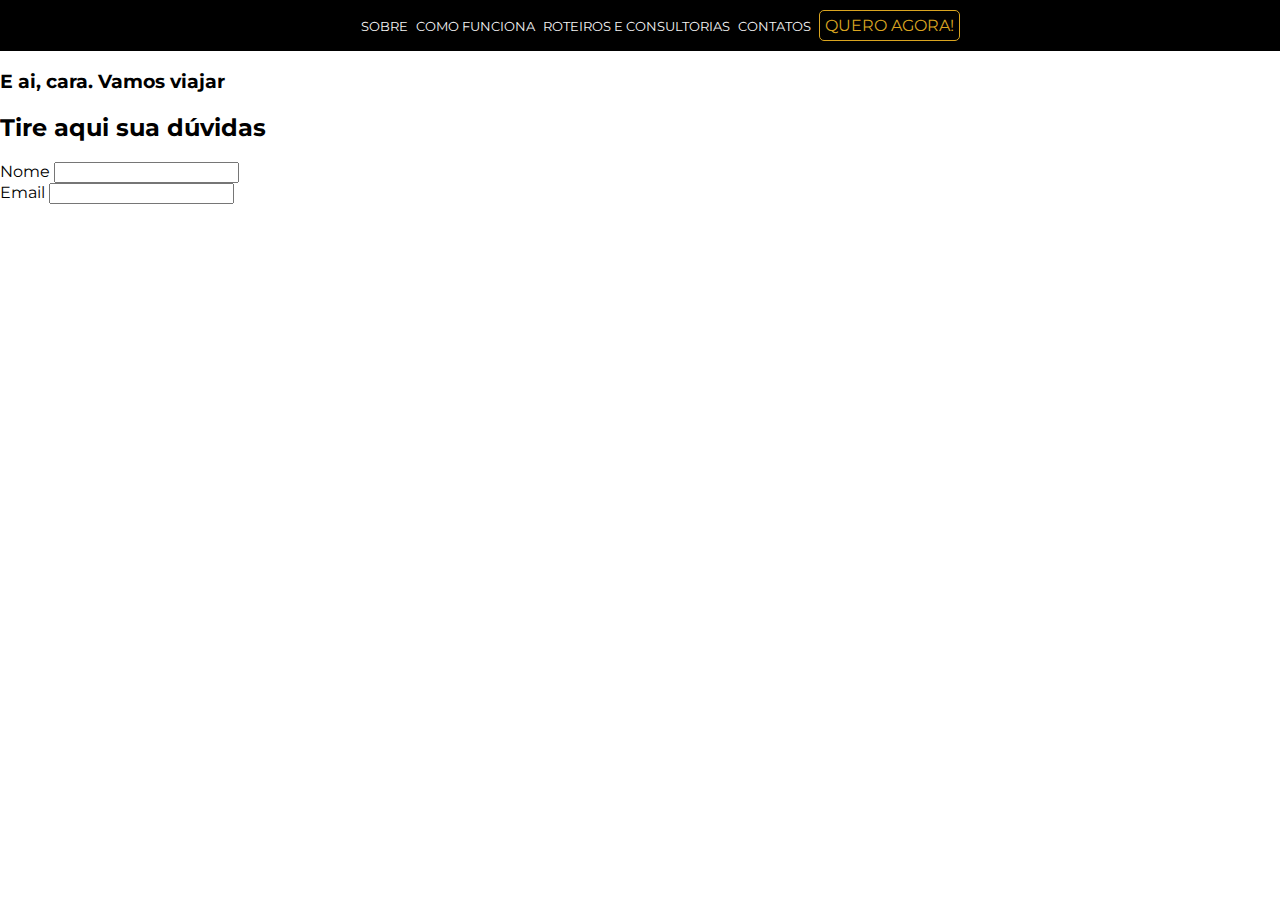
<file: projeto-frontend/index.html>
<!DOCTYPE html>
<html lang="pt-br">

<head>
    <meta charset="UTF-8">
    <link href="https://fonts.googleapis.com/css?family=Montserrat&display=swap" rel="stylesheet">
    <link rel="stylesheet" href="./styles/styles.css">
    <title>Moon Viagens</title>
</head>

<body>
    <nav id="topbar">
        <div>
            <ul class="topbar__menu">
                <li><a href="#" class="topbar__menu__item">Sobre</a></li>
                <li><a href="#" class="topbar__menu__item">Como Funciona</a></li>
                <li><a href="#" class="topbar__menu__item">Roteiros e Consultorias</a></li>
                <li><a href="#" class="topbar__menu__item">Contatos</a></li>
                <li><a href="#" class="topbar__call-to-action">Quero Agora!</a></li>
            </ul>
        </div>
    </nav>

    <section id="contato">
        <h3>E ai, cara. Vamos viajar</h3>
        <h2>Tire aqui sua dúvidas</h2>
        <div>
            <form action="">
                <div>
                    <div>
                        <label for="">Nome</label>
                        <input type="text" name="" id="">
                    </div>
                    <div>
                        <label for="">Email</label>
                        <input type="text" name="" id="">
                    </div>
                </div>  
            </form>
        </div>
    </section>
</body>

</html>
</file>
<file: projeto-frontend/styles/styles.css>
html,
body {
    margin: 0;
    padding: 0;
    font-family: 'Montserrat', sans-serif;
}

#topbar {
    width: 100%;
    background-color: #000000;
    display: flex;
    justify-content: center;
}

.topbar__menu {
    list-style: none;
    display: flex;
    justify-content: center;
}

.topbar__menu__item {
    text-decoration: none;
    color: whitesmoke;
    font-size: 13px;
    text-transform: uppercase;
    padding-right: 8px;
}

.topbar__call-to-action {
    text-decoration: none;
    text-transform: uppercase;
    color: goldenrod;
    border: 1px solid goldenrod;
    padding: 5px;
    border-radius: 5px;
}
</file>
